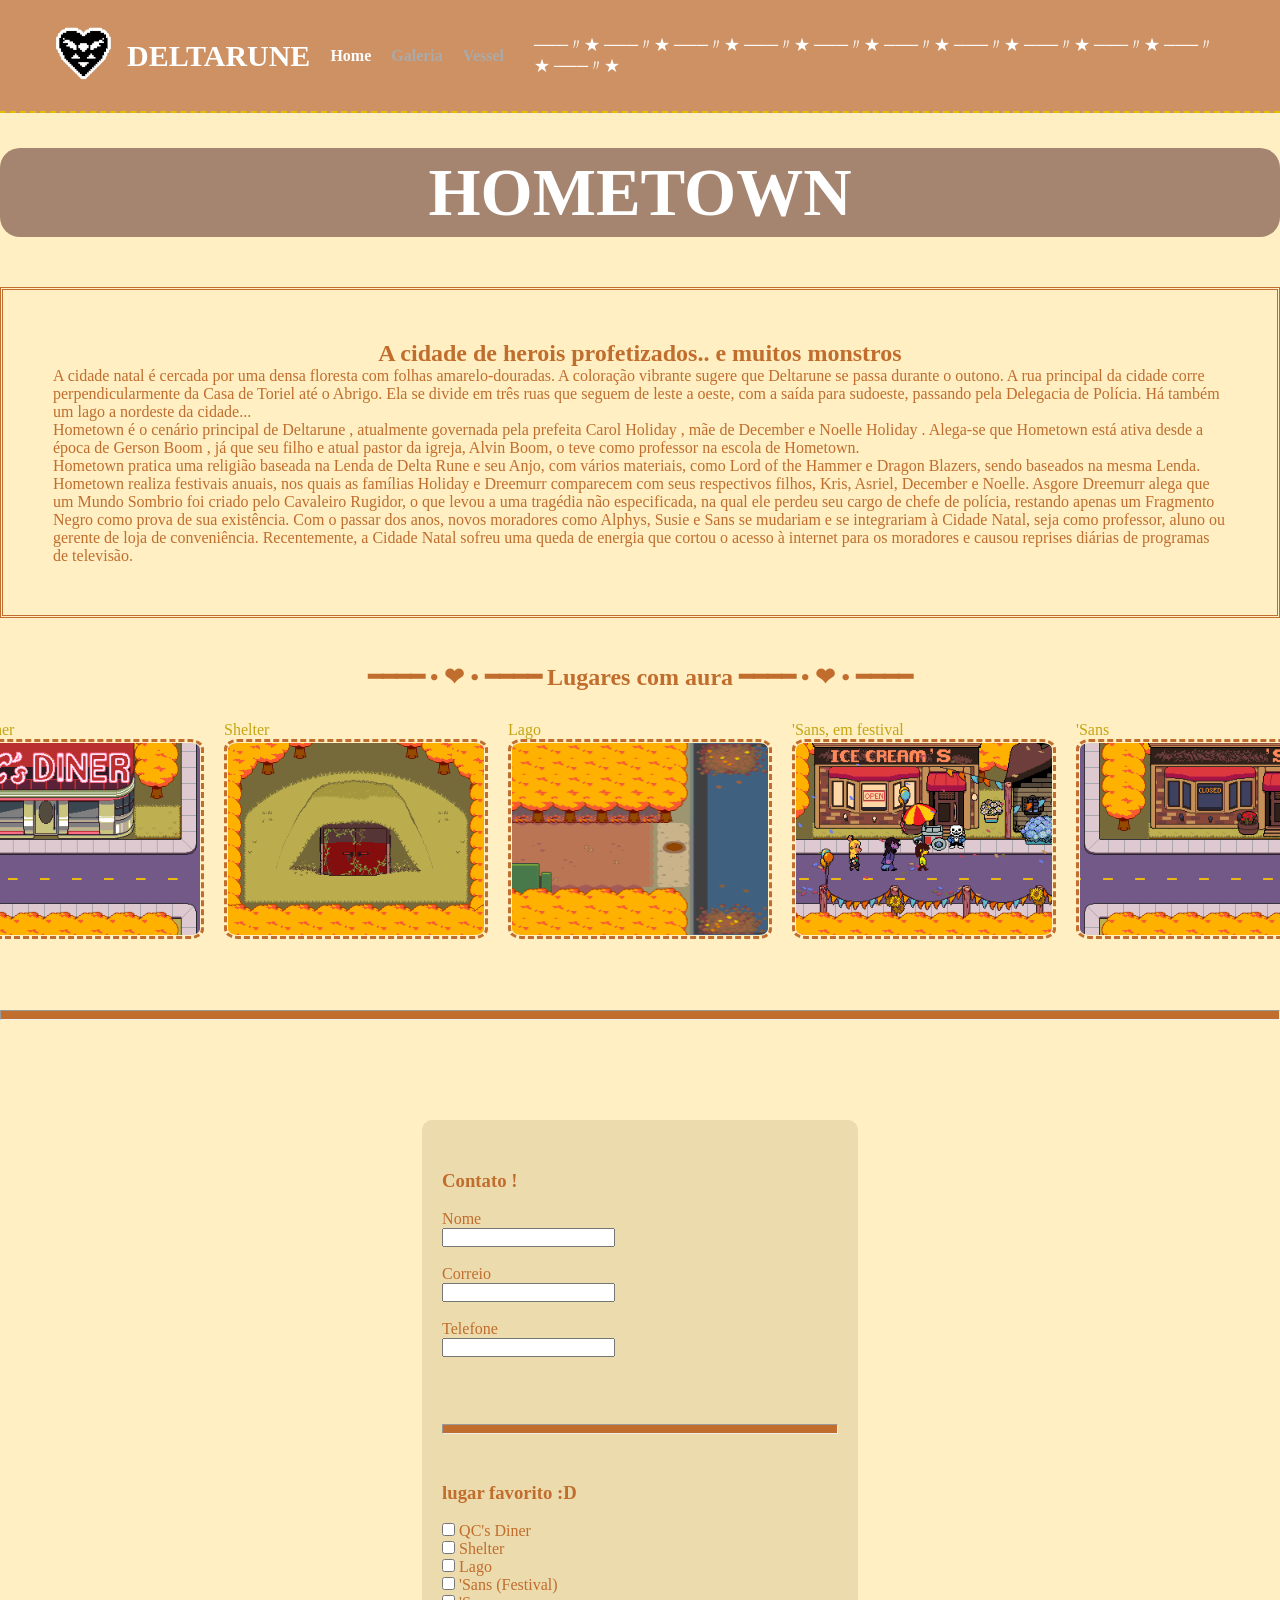
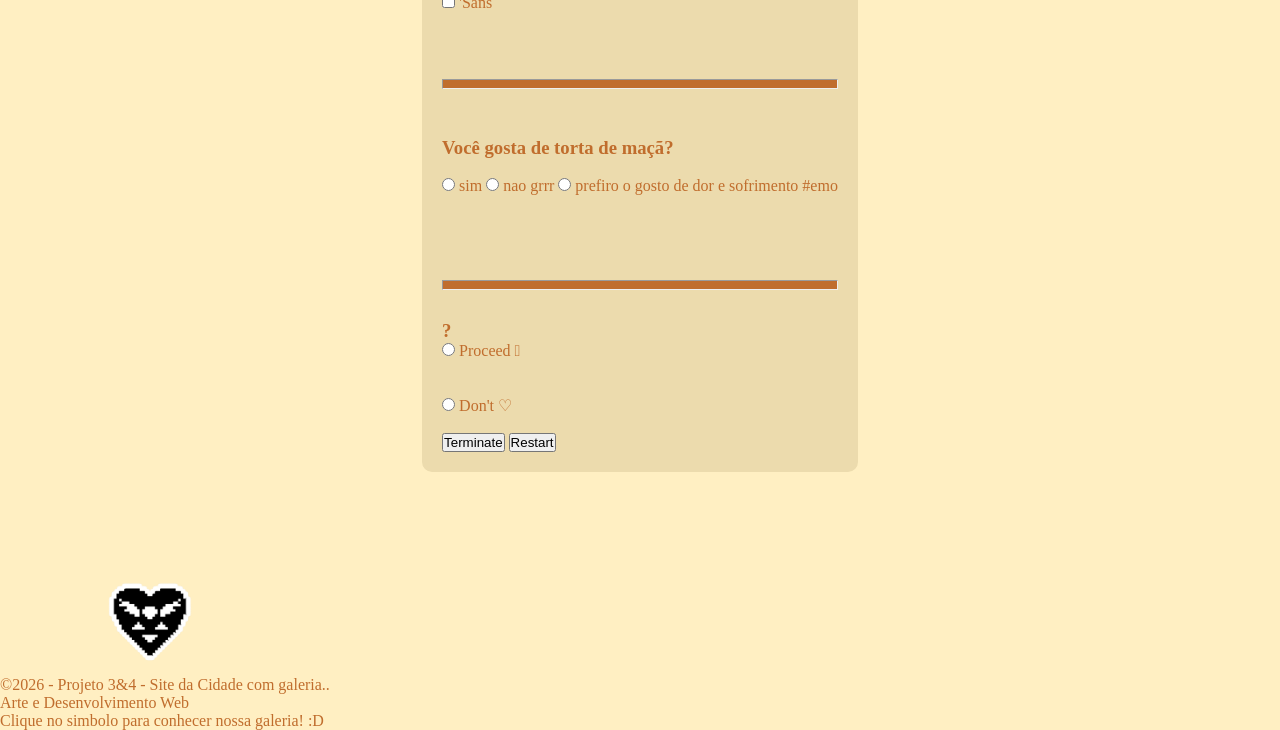
<file: index.html>
<!DOCTYPE html>
<html lang="pt-BR">
<head>
    <meta charset="UTF-8">
    <meta name="viewport" content="width=device-width, initial-scale=1.0">
    <title>HOMETOWN ꨄ</title>
    <link rel="icon" type="image/png" href="./imagens/delta.png">
    <link rel="stylesheet" href="css/styles.css">
</head>
<body>
    <header>
        <nav>
            <div class="logo">
                <a href="index.html">
                    <img src="imagens/delta.png" height="67px" width="auto">
                </a>
                    <h1 class="logotext">DELTARUNE</h1>   
            </div>
            <ul>
                <li><a href="index.html" class="active">Home</a></li>
                <li><a href="galeria.html">Galeria</a></li>
                <li><a href="#vs" class="vessel">Vessel</a></li>
            </ul>
            <p>───〃★ ───〃★ ───〃★ ───〃★ ───〃★ ───〃★ ───〃★ ───〃★ ───〃★  ───〃★  ───〃★</p>
        </nav>
    </header>
    <main>
        <h1 class="agaum">HOMETOWN</h1>
        <section class="agadois">
        <h2>A cidade de herois profetizados.. e muitos monstros</h2>
            <p>A cidade natal é cercada por uma densa floresta com folhas amarelo-douradas. A coloração vibrante sugere que Deltarune se passa durante o outono. A rua principal da cidade corre perpendicularmente da Casa de Toriel até o Abrigo. Ela se divide em três ruas que seguem de leste a oeste, com a saída para sudoeste, passando pela Delegacia de Polícia. Há também um lago a nordeste da cidade...</p>
            <p>Hometown é o cenário principal de Deltarune , atualmente governada pela prefeita Carol Holiday , mãe de December e Noelle Holiday . Alega-se que Hometown está ativa desde a época de Gerson Boom , já que seu filho e atual pastor da igreja, Alvin Boom, o teve como professor na escola de Hometown.</p>
            <p>Hometown pratica uma religião baseada na Lenda de Delta Rune e seu Anjo, com vários materiais, como Lord of the Hammer e Dragon Blazers, sendo baseados na mesma Lenda. Hometown realiza festivais anuais, nos quais as famílias Holiday e Dreemurr comparecem com seus respectivos filhos, Kris, Asriel, December e Noelle. Asgore Dreemurr alega que um Mundo Sombrio foi criado pelo Cavaleiro Rugidor, o que levou a uma tragédia não especificada, na qual ele perdeu seu cargo de chefe de polícia, restando apenas um Fragmento Negro como prova de sua existência. Com o passar dos anos, novos moradores como Alphys, Susie e Sans se mudariam e se integrariam à Cidade Natal, seja como professor, aluno ou gerente de loja de conveniência. Recentemente, a Cidade Natal sofreu uma queda de energia que cortou o acesso à internet para os moradores e causou reprises diárias de programas de televisão.</p>
        </section>
        <h2 class="title">━━━━ • ❤︎⁠ • ━━━━ Lugares com aura ━━━━ • ❤︎⁠ • ━━━━</h2>
        <ul class="imagens">
            <div class="oao">
                <li class="um">QC'S Diner</li>
                <img src="imagens/diner.png">
            </div>
            <div class="oao">
                <li class="dois">Shelter</li>
                <img src="imagens/shelter.png">
            </div>
            <div class="oao">
                <li class="tres">Lago</li>
                <img src="imagens/lago.png">
            </div>
            <div class="oao">
                <li class="quatro">'Sans, em festival</li>
                <img src="imagens/festivalsans.png">
            </div>
            <div class="oao">
                <li class="cinco">'Sans</li>
                <img src="imagens/sans.png">
            </div>
        </ul>
        <hr>
        <section class="form" id="vs">
            <form>
                <H3>Contato !</H3><br>
                <label for="1nome">Nome</label><br>
                <input type="text" id="1nome" name="1nome"><br><br>
                <label for="email">Correio</label><br>
                <input type="email" id="email" name="email"><br><br>
                <label for="telefone">Telefone</label><br>
                <input type="text" id="telefone" name="tel"><br>
                <hr class="sep"><bR>
                <h3>lugar favorito :D</h2><BR>
                <input type="checkbox" id="lugar1">
                <label for="lugar1">QC's Diner</label><br>
                <input type="checkbox" id="lugar2">
                <label for="lugar2">Shelter</label><br>
                <input type="checkbox" id="lugar3">
                <label for="lugar3">Lago</label><br>
                <input type="checkbox" id="lugar4">
                <label for="lugar4">'Sans (Festival)</label><br>
                <input type="checkbox" id="lugar5">
                <label for="lugar5">'Sans</label><br>
                <hr class="sep"><BR>
                <h3>Você gosta de torta de maçã?</h2><br>
                <input type="radio" id="sim" name="form">
                <label for="sim">sim</label>
                <input type="radio" id="nao" name="form">
                <label for="nao">nao grrr</label>
                <input type="radio" id="dor" name="form">
                <label for="dor">prefiro o gosto de dor e sofrimento #emo</label><br><br>
                <hr class="sep">
                <h3>?</h3>
                <input type="radio" id="pro" name="form2">
                <label for="pro">Proceed 𒐸</label><br><BR><bR>
                <input type="radio" id="Dn" name="form2">
                <label for="Dn">Don't ♡</label><br><br>
                <input type="submit" id="env" value="Terminate">
                <input type="reset" id="recm" value="Restart">
            </form>
        </section>
        <footer>
            <a href="galeria.html">
                <img src="imagens/delta.png" width="100px">
            </a>
            <p>©2026 - Projeto 3&4 - Site da Cidade com galeria..<br>
            Arte e Desenvolvimento Web</p>
            <P class="coiso">Clique no simbolo para conhecer nossa galeria! :D</P>
        </footer>
    </main>
</body>
</html>
</file>
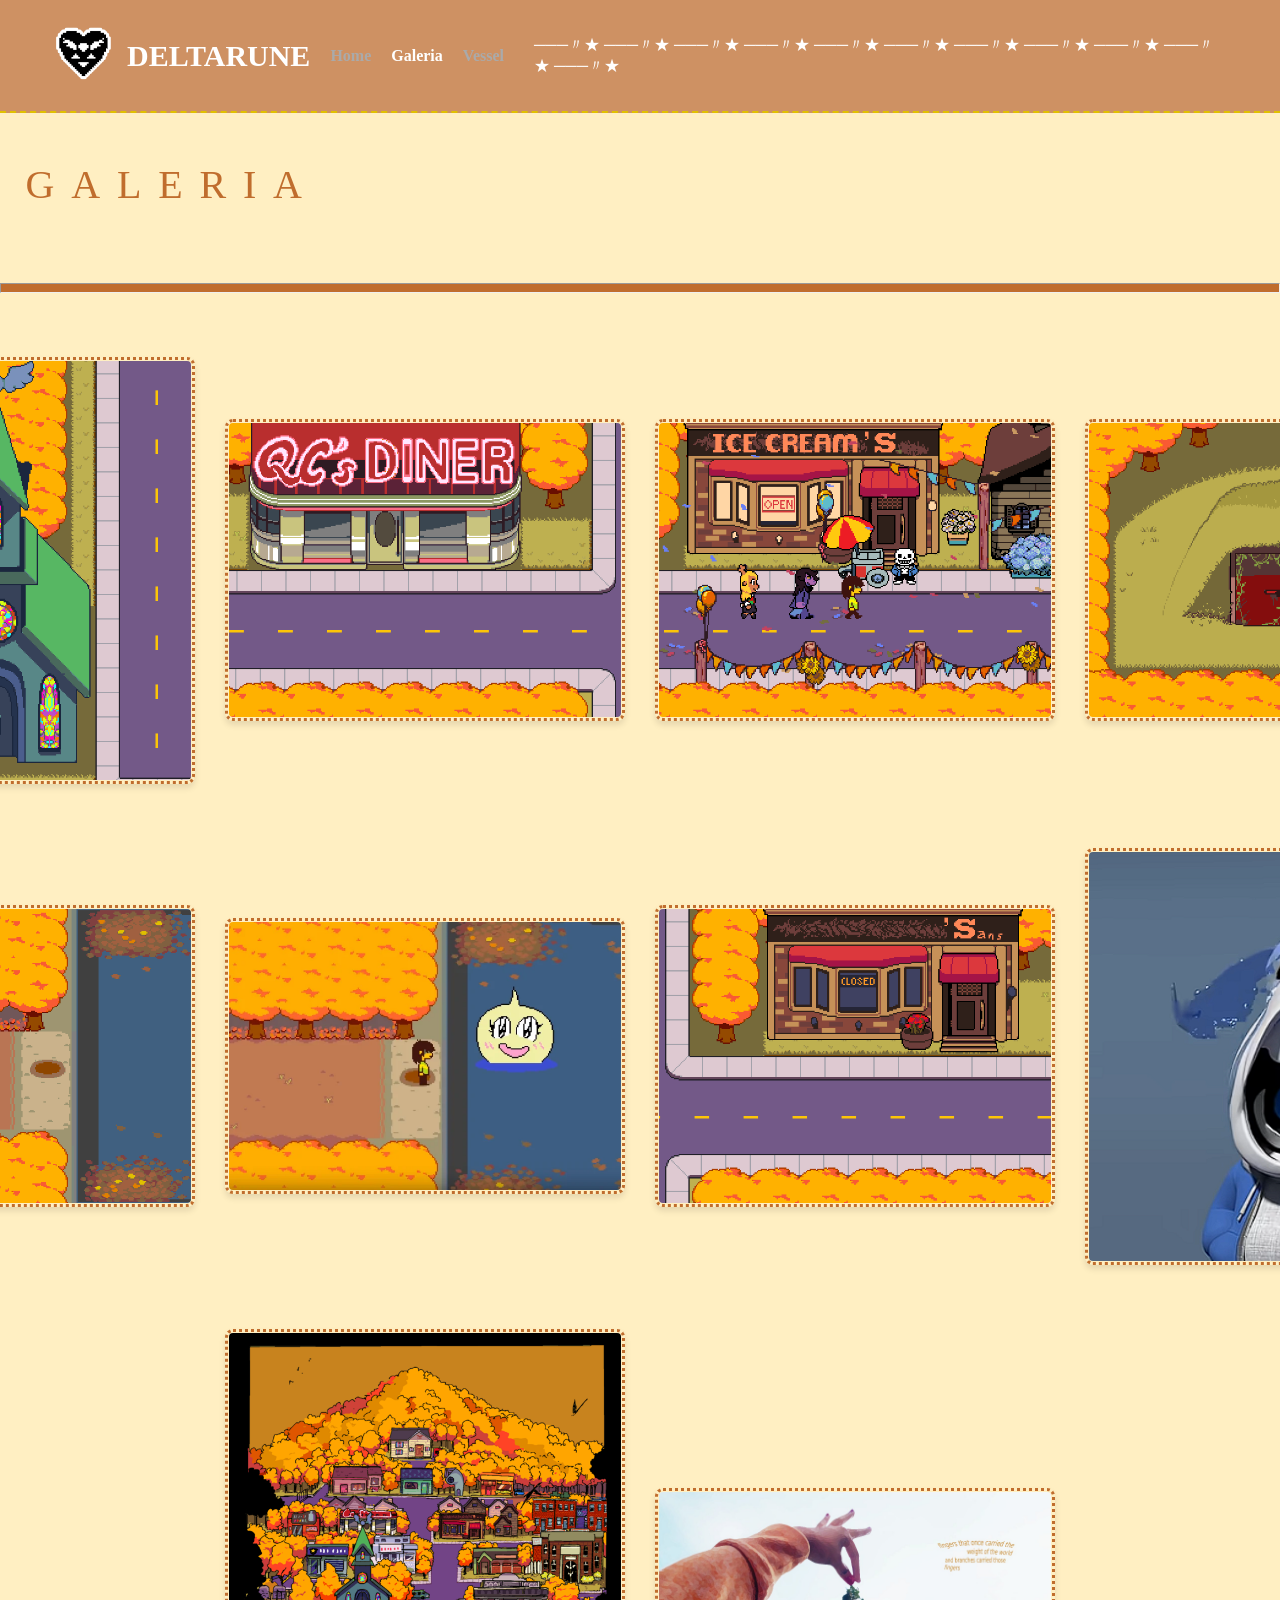
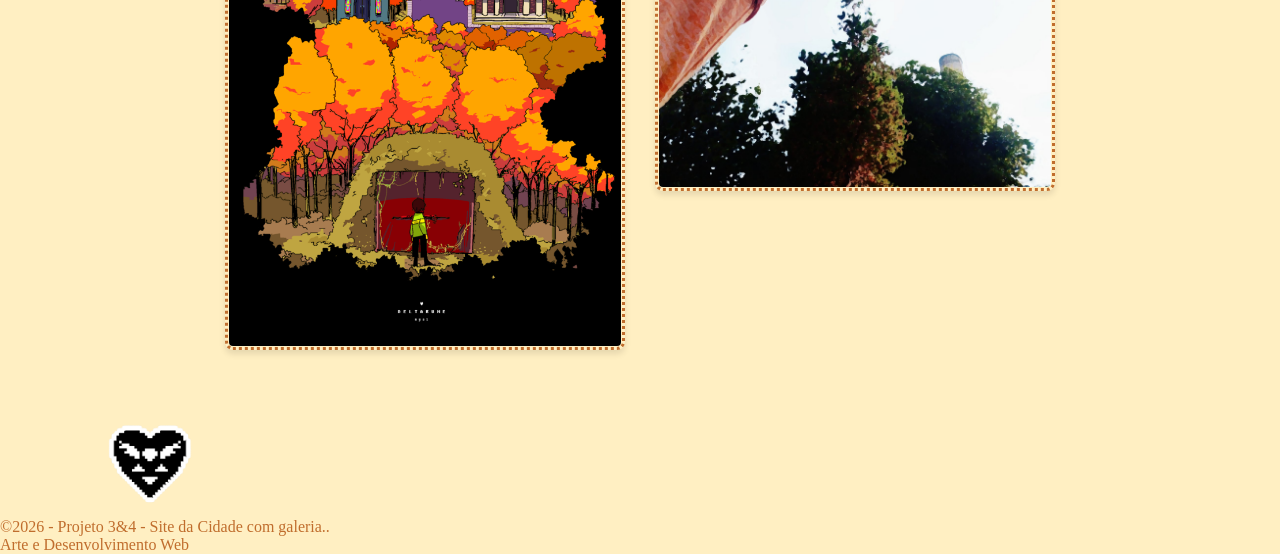
<file: galeria.html>
<!DOCTYPE html>
<html lang="pt-BR">
<head>
    <meta charset="UTF-8">
    <meta http-equiv="X-UA-Compatible" content="IE=edge">
    <meta name="viewport" content="width=device-width, initial-scale=1.0">
    <title>galeria</title>
    <link rel="icon" type="image/png" href="./imagens/delta.png">
    <link rel="stylesheet" href="css/galeria.css">
    <link rel="stylesheet" href="css/styles.css">
</head>
<body>
    <header>
        <nav>
            <div class="logo">
                <a href="index.html">
                    <img src="imagens/delta.png" height="67px" width="auto">
                </a>
                    <h1 class="logotext">DELTARUNE</h1>   
            </div>
            <ul>
                <li><a href="index.html">Home</a></li>
                <li><a href="galeria.html" class="active">Galeria</a></li>
                <li><a href="index.html#vs" class="vessel">Vessel</a></li>
            </ul>
            <p>───〃★ ───〃★ ───〃★ ───〃★ ───〃★ ───〃★ ───〃★ ───〃★ ───〃★  ───〃★  ───〃★</p>
        </nav>
    </header>
    <div>
        <h2 class="subtitulo1">GALERIA</h2>
    </div>
    <hr>
    <div class="container">
        <section class="galeria">
            <img src="imagens/diner.png" alt="">
            <img src="imagens/festivalsans.png" alt="">
            <img src="imagens/igreja.png" alt="" class="fotogreja">
            <img src="imagens/shelter.png" alt="">
        </section>
        <section class="galeria">
            <img src="imagens/lago.png">
            <img src="imagens/onionsan.png">
            <img src="imagens/sans.png">
            <img src="imagens/stinks.png">
        </section>
        <section class="galeria">
            <img src="imagens/ht.png" class="fotogreja">
            <img src="imagens/foto1.jpg">
        </section>
    </div>
    <footer>
        <a href="index.html">
            <img src="imagens/delta.png" width="100px">
        </a>
        <p>©2026 - Projeto 3&4 - Site da Cidade com galeria..<br>
        Arte e Desenvolvimento Web</p>
    </footer>
</body>
</html>
</file>
<file: css/styles.css>
* {
    margin: 0;
    padding: 0;
    box-sizing: border-box;
}


@media (max-width: 768px) {
    body{
        flex-direction: column;
    }
}

body {
    background-color: #ffefc2;
    color: #C06D2D;
}

header {
    background-color: #ce9163;
    padding: 20px 50px;
    display: flex;
    justify-content: space-between;
    align-items: center;
    border-bottom: 2px dashed #E0C000; 
}

.logotext {
    font-size: 30px;
    color: #ffffff;
}


nav {
    display: flex;
    align-items: center;
}


nav ul {
    list-style: none;
    display: flex;
}

nav ul li {
    margin-left: 20px;
}

nav ul li a {
    color: #aaaaaa;
    text-decoration: none;
    font-weight: bold;
    transition: color 0.3s;
}

.logo {
  display: flex;
  align-items: center;
  gap: 10px; 
}


nav ul li a:hover, nav ul li a.active {
    color: #ffffff
}

nav p {
    flex-direction: row;
    align-items: center;
    justify-content: end;
    margin-left: 30px;
    color: white;
}

.vessel:hover {
    color: rgb(128, 0, 0);
}

.agaum {
    display: flex;
    justify-content: center;
    font-size: 67px;
    margin-top: 35px;
    background-color: #a5856f;
    color: #ffffff;
    padding: 6px 10px;
    border-radius: 20px;
    white-space: nowrap;
    overflow: hidden;
}

.agadois{
    margin-top: 50px;
    display: block;
    justify-content: center;
    border-style: double;
    padding: 50px;
}

.agadois h2{
    display: flex;
    flex-direction: row;
    justify-content: center;
}


main p{
    font-size: 16px;
}


.imagens{
    margin-top: 30px;
    display: flex;
    flex-direction: row;
    justify-content: center;
    align-items: center;
    gap: 20px;
    list-style: none;
}

.imagens img{
    height: 200px;
    width: auto;
    border-radius: 5%;
    border-style: dashed;
    padding: 1px;
}

.oao:hover, .oao li:hover{
    transform: scale(1.05);
    transition: transform 0.3s ease;
    color:red
}

.um, .dois, .tres, .quatro, .cinco{
   display: flex;
   justify-self: center;
   color: #c5a514;
}

.title{
    margin-top: 45px;
    display: flex;
    justify-content: center;
    align-self: center;
}

hr{
    margin-top: 67px;
    height: 10px;
    background: #C06D2D;
;
}

.form{
    margin-top: 100px;
    margin-bottom: 100px;
    display: flex;
    justify-content: center;
    align-items: center;
}

form{
    background-color: #ecdbad;
    border-radius: 10px;
    padding: 20px;
}

h3{
    margin-top: 30px;
}

footer{
    justify-self: center;
}

footer img{
    margin-left: 100px;
}
</file>
<file: css/galeria.css>
body{
    background-color: #fff4d5;
    color: #C06D2D;
}


.subtitulo1 {
    margin-left: 2%;
    margin-top: 40px;

    font-family: 'Jacques Francois';
    font-style: normal;
    font-weight: 400;
    font-size: 40px;
    line-height: 63px;
    letter-spacing: 0.42em;

    color: #C06D2D;

}

.container{
    margin-top: 30px;
}

.galeria{
    justify-content: center;
    align-items: center;
    display: flex;
    flex-direction: row;
    gap: 30px;
    margin-top: 5%;
    margin-bottom: 5%;
}

.galeria img{
    width: 400px;
    height: auto;
    border-radius: 8px;
    box-shadow: 0 4px 6px rgba(0,0,0,0.1);
    transition: transform 0.3s ease;
    padding: 1px;
    border-style: dotted;
}

.fotogreja{
    width: 285px;
    height: 514px;
    order: -3;
}


.galeria img:hover{
    transform: scale(1.05);
}
</file>
